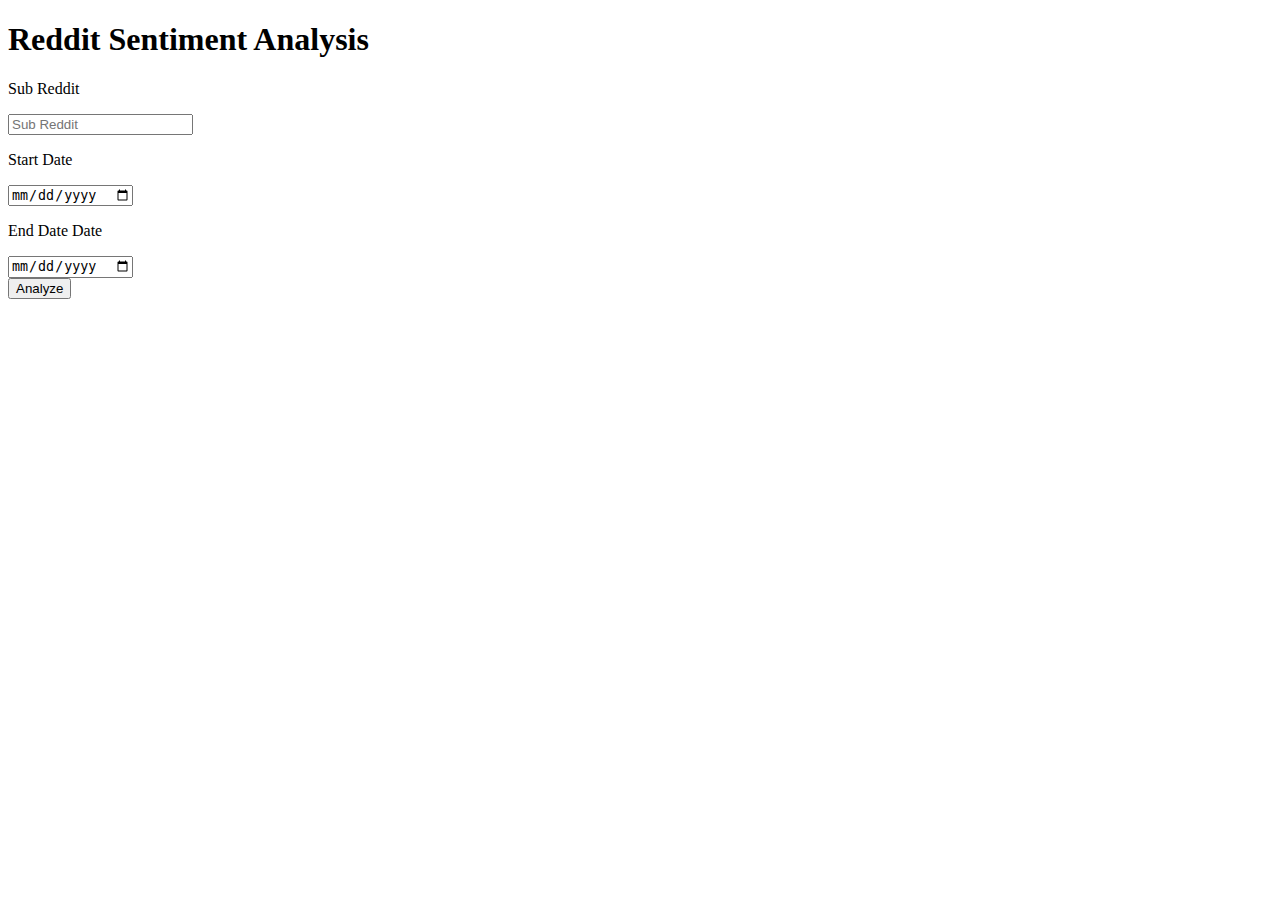
<file: user_input_services/static/index.html>
<!DOCTYPE html>
<html>
  <body>
    <div class="testbox">
      <form action="/">
        <div class="banner">
          <h1>Reddit Sentiment Analysis</h1>
        </div>
        <div class="item">
          <p>Sub Reddit</p>
          <div class="name-item">
            <input type="text" name="subreddit" placeholder="Sub Reddit" />
          </div>
        </div>
        <div class="item">
          <p>Start Date</p>
          <input type="date" name="startdate" required/>
          <i class="fas fa-calendar-alt"></i>
        </div>
        <div class="item">
          <p> End Date Date</p>
          <input type="date" name="enddate" required/>
          <i class="fas fa-calendar-alt"></i>
        </div>
        <div class="btn-block">
          <button type="submit">Analyze</button>
        </div>
      </form>
    </div>
  </body>
</html>
</file>
